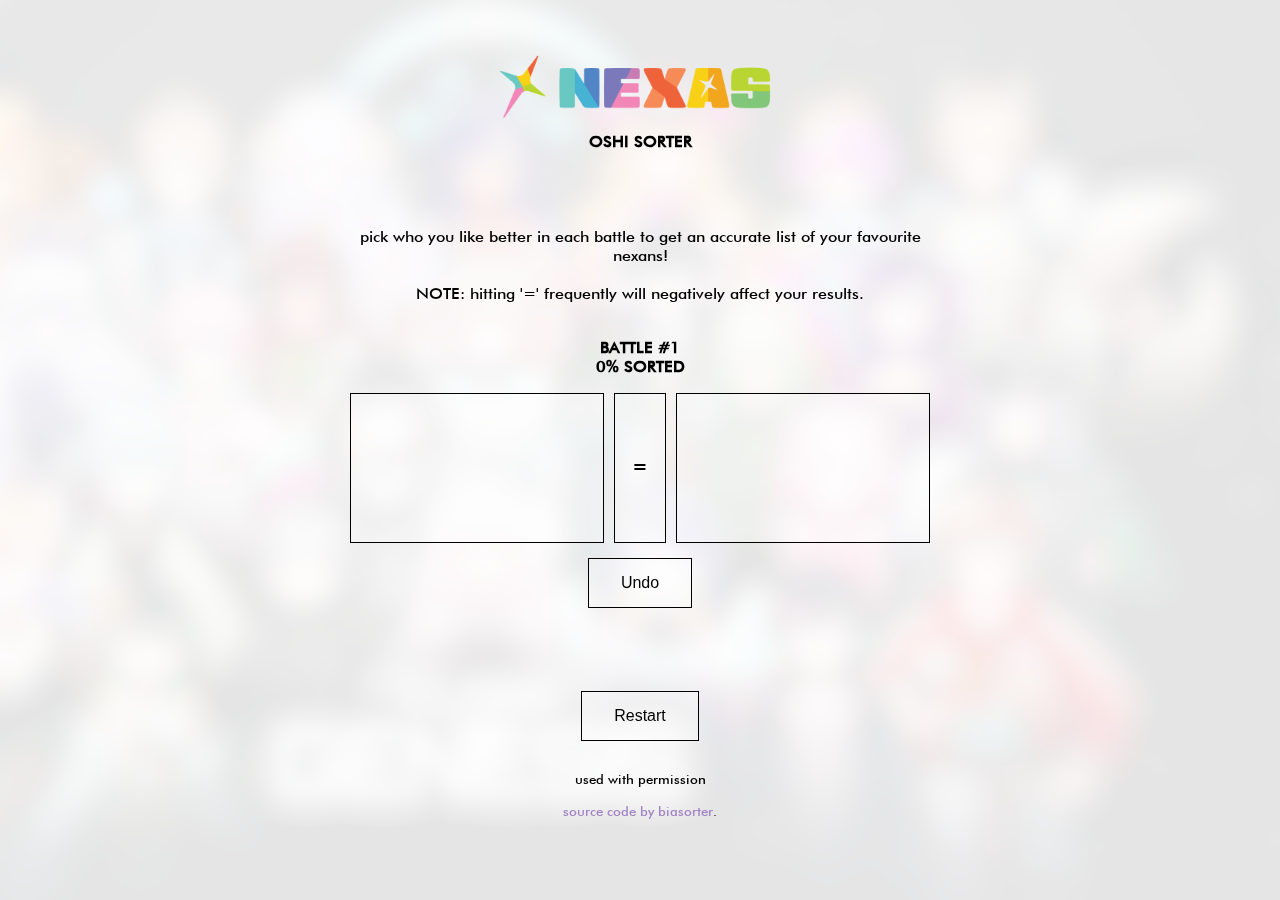
<file: index.htm>
<script type="text/javascript" language="javascript" src="nexas.js"></script>
<script type="text/javascript" language="javascript" src="sorter.js"></script>

<html>
  <head>
    <meta http-equiv="Content-Type" content="text/html; charset=Shift_JIS" />
    <meta http-equiv="Content-Style-Type" content="text/css" />
    <meta http-equiv="Content-Script-Type" content="text/javascript" />

    <link rel="stylesheet" href="style.css" />
    <meta charset="utf-8" />
  </head>

  <body text="#000000" link="#e097d9" vlink="#e097d9" alink="#79a2c9">
    <div style="display: flex; justify-content: center">
      <img
        src="img/title.png"
        width="300"
        style="margin-top: 50; margin-right: 7"
      />
    </div>
    <div style="display: flex; justify-content: center">
      <h4 style="margin-top: 10">OSHI SORTER</h4>
    </div>

    <p class="instructions">
      <center>
        <br /><br />
        pick who you like better in each battle to get an accurate list of your favourite nexans!
      
        <br /><br />
        NOTE: hitting '=' frequently will negatively affect your results.
        <br /><br />
      </center>
    </p>

    <div id="battleNumber" style="padding-bottom: 10px; text-align: center">
      <b>
        BATTLE #1
        <br />
        0% SORTED
      </b>
    </div>
    <div style="display: flex; justify-content: center">
      <table id="mainTable">
        <tbody>
          <tr>
            <td
              id="leftField"
              onclick="if(finishFlag==0) sortList(-1);"
              rowspan="2"
              style="
                text-align: center;
                padding: 5px;
                max-width: 200px;
                word-wrap: break-word;
                background-color: rgba(255, 255, 255, 0.3);
              "
            ></td>
            <td
              class="middleField"
              onclick="if(finishFlag==0) sortList(0);"
              rowspan="2"
              style="
                text-align: center;
                padding: 5px;
                word-wrap: break-word;
                width: 40px;
                background-color: rgba(255, 255, 255, 0.3);
              "
            >
              =
            </td>
            <td
              id="rightField"
              onclick="if(finishFlag==0) sortList(1);"
              rowspan="2"
              style="
                text-align: center;
                max-width: 200px;
                background-color: rgba(255, 255, 255, 0.3);
              "
            ></td>
          </tr>
        </tbody>
      </table>
    </div>
    <div style="display: flex; justify-content: center">
      <button onclick="undoLastAction()" style="margin-top: 10px">Undo</button>
    </div>

    <br /><br />
    <div id="resultField" style="text-align: center">
      <br />
    </div>

    <script type="text/javascript">
      initList();
      showImage();
    </script>
    <p class="other">
      <div style="display: flex; justify-content: center">
        <button
          id="restartButton"
          onclick="restartQuestion()"
          style="margin-top: 10px"
        >
          Restart
        </button>
      </div>
      <div id="restartPrompt" style="display: none">
        <div>
          <h3 style="text-align: center">are you sure you want to restart?</h3>
          <div style="display: flex; justify-content: center">
            <button onclick="ohOkNvm()">NO I HIT THIS BY ACCIDENT</button>
          </div>
          <br /><br />
          <div style="display: flex; justify-content: center">
            <button onclick="restart()">yes i want to restart</button>
          </div>
        </div>
      </div>
      <center>
        <small>
          <br /><br />used with permission<br /><br /><a
            href="http://biasorter.tumblr.com/"
            >source code by biasorter</a
          >.
        </small>
      </center>
    </p>
  </body>
</html>
</file>
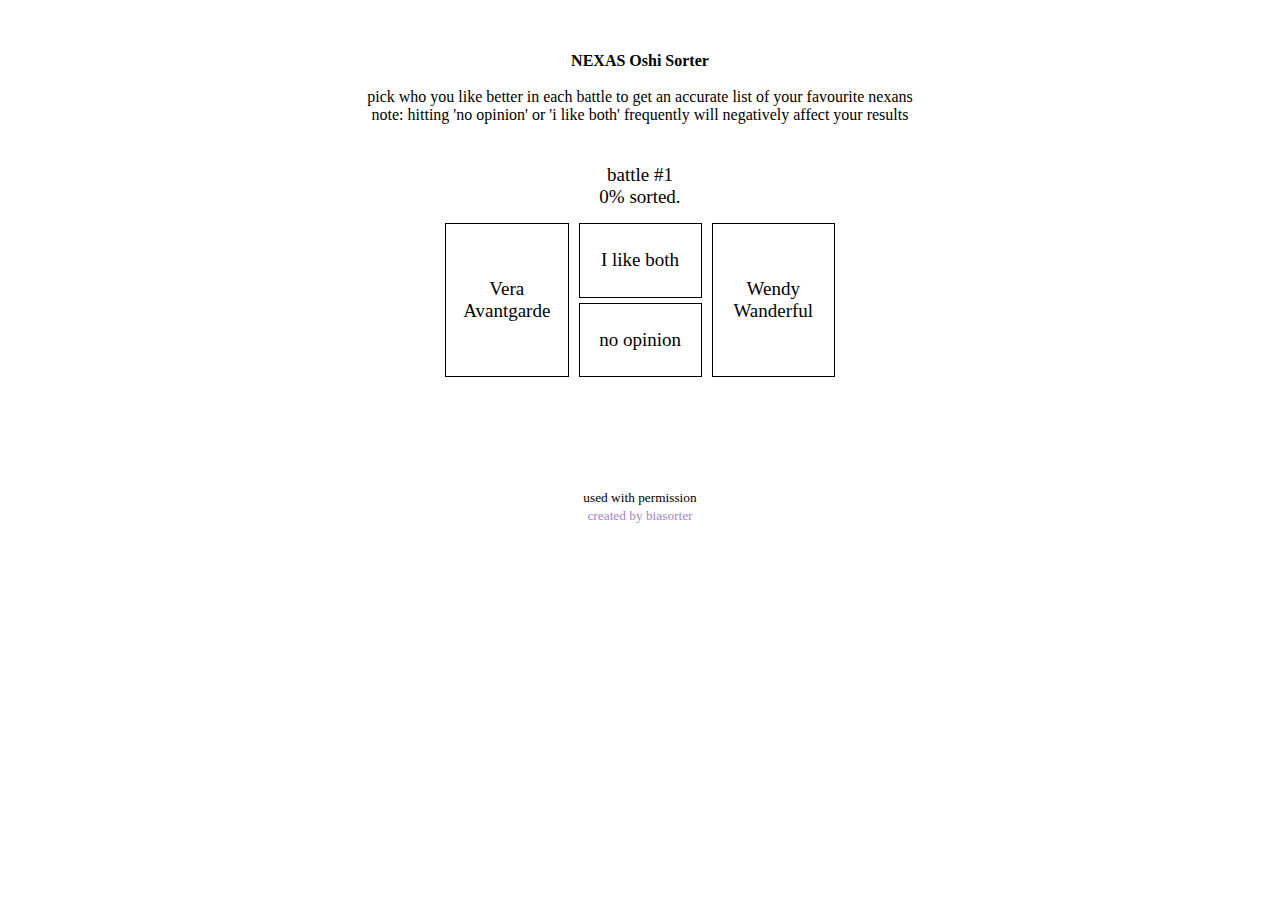
<file: index.html>
<!DOCTYPE html><script>var __pbpa = true;</script><script>var translated_warning_string = 'Warning: Never enter your Tumblr password unless \u201chttps://www.tumblr.com/login\u201d\x0ais the address in your web browser.\x0a\x0aYou should also see a green \u201cTumblr, Inc.\u201d identification in the address bar.\x0a\x0aSpammers and other bad guys use fake forms to steal passwords.\x0a\x0aTumblr will never ask you to log in from a user\u2019s blog.\x0a\x0aAre you absolutely sure you want to continue?';</script><script type="text/javascript" language="javascript" src="https://assets.tumblr.com/assets/scripts/pre_tumblelog.js?_v=b9f848c06fcba7eaf305d4a7cb7a1b98"></script><!DOCTYPE html><script>var __pbpa = true;</script><script>var translated_warning_string = 'Warning: Never enter your Tumblr password unless \u201chttps://www.tumblr.com/login\u201d\x0ais the address in your web browser.\x0a\x0aYou should also see a green \u201cTumblr, Inc.\u201d identification in the address bar.\x0a\x0aSpammers and other bad guys use fake forms to steal passwords.\x0a\x0aTumblr will never ask you to log in from a user\u2019s blog.\x0a\x0aAre you absolutely sure you want to continue?';</script><script type="text/javascript" language="javascript" src="https://assets.tumblr.com/assets/scripts/pre_tumblelog.js?_v=66ac555bc5745ebe20abdae7cbc40704"></script><!doctype HTML><style>figure{margin:0}.tmblr-iframe{position:absolute}.tmblr-iframe.hide{display:none}.tmblr-iframe--amp-cta-button{visibility:hidden;position:fixed;bottom:10px;left:50%;transform:translateX(-50%);z-index:100}.tmblr-iframe--amp-cta-button.tmblr-iframe--loaded{visibility:visible;animation:iframe-app-cta-transition .2s ease-out}</style><link rel="stylesheet" media="screen" href="https://assets.tumblr.com/client/prod/standalone/blog-network-npf/index.build.css?_v=f085dde138e244526309d4673db67b4c"><link rel="shortcut icon" href="https://sv.tinypic.com?ref=qq68e9"><html><head prefix="og: https://ogp.me/ns# fb: https://ogp.me/ns/fb# blog: https://ogp.me/ns/blog#"><meta https-equiv="Content-Type" content="text/html; charset=Shift_JIS"><meta https-equiv="Content-Style-Type" content="text/css"><meta https-equiv="Content-Script-Type" content="text/javascript"><script type="text/javascript"><!--
 
var namMember = new Array(
 
"Alvyn Asher",
 
"Aurix 'Rixxy' Brightful",
 
"Bakurah Noir",
 
"Charlie Morgan",
 
"Cheryl Alcmene",
 
"Clotho v Melodiam",
 
"Cora Light",

"Enaria Liliales",

"Endra Jiéshù",
 
"Esila Shephield",
 
"Faelie Fallwood",
 
"Hikari Kogane",
 
"Izuya Kagamiya",
 
"Kanami Kaito",
 
"Kenzo Kozima",
 
"Kiko Hayashi",
 
"Kougami Harue",
 
"Kyohei Tekma",
 
"Leobel Purson",
 
"Lulu Lasso",
 
"Lumiora Lumen",
 
"Manon Merope",

"Melody Cordelia",

"Mia Fenimore",

"Mizuki Akemi",

"Moka Roki",

"Momoko Nuihara",

"Nano Gurē",

"Nell",

"Noah Marcellios",

"Nowi Inari",

"Nox Orphee",

"Nyantsume",

"Odette Mori",

"Osian W.D. Whitlock",

"Perseus Mavros",

"Piko Halo",

"Poette Evergreen",

"Pyon Phelix",

"Reverie",

"Roseli Petale",

"Rov Alcou",

"Rune Atelier",

"Ruri Tinytale",

"Silas Ain",

"Soma Fujimori",

"Sweet E. Hiroshi",

"Terryn Shieldsong",

"Vera Avantgarde",

"Wendy Wanderful",

"Yukiko Yasashi"

 
);
 
 
 
//*********************************************************
 
 
 
var lstMember = new Array();
 
var parent = new Array();
 
var equal = new Array();
 
var rec = new Array();
 
var cmp1,cmp2;
 
var head1,head2;
 
var nrec;
 
 
 
var numQuestion;
 
var totalSize;
 
var finishSize;
 
var finishFlag;
 
 
 
//The initialization of the variable+++++++++++++++++++++++++++++++++++++++++++++
 
function initList(){
 
var n = 0;
 
var mid;
 
var i;
 
 
 
//The sequence that you should sort
 
lstMember[n] = new Array();
 
for (i=0; i<namMember.length; i++) {
 
lstMember[n][i] = i;
 
}
 
parent[n] = -1;
 
totalSize = 0;
 
n++;
 
 
 
for (i=0; i<lstMember.length; i++) {
 
//And element divides it in two/more than two
 
//Increase divided sequence of last in first member
 
if(lstMember[i].length>=2) {
 
mid = Math.ceil(lstMember[i].length/2);
 
lstMember[n] = new Array();
 
lstMember[n] = lstMember[i].slice(0,mid);
 
totalSize += lstMember[n].length;
 
parent[n] = i;
 
n++;
 
lstMember[n] = new Array();
 
lstMember[n] = lstMember[i].slice(mid,lstMember[i].length);
 
totalSize += lstMember[n].length;
 
parent[n] = i;
 
n++;
 
}
 
}
 
 
 
//Preserve this sequence
 
for (i=0; i<namMember.length; i++) {
 
rec[i] = 0;
 
}
 
nrec = 0;
 
 
 
//List that keeps your results
 
//Value of link initial
 
// Value of link initial
 
for (i=0; i<=namMember.length; i++) {
 
equal[i] = -1;
 
}
 
 
 
cmp1 = lstMember.length-2;
 
cmp2 = lstMember.length-1;
 
head1 = 0;
 
head2 = 0;
 
numQuestion = 1;
 
finishSize = 0;
 
finishFlag = 0;
 
}
 
 
 
//&#12522;&#12473;&#12488;&#12398;&#12477;&#12540;&#12488;+++++++++++++++++++++++++++++++++++++++++++
 
//flag&#65306;Don't know characters
 
// -1&#65306;Chose the left
 
// 0&#65306;Tie
 
// 1&#65306;Chose the right
 
function sortList(flag){
 
var i;
 
var str;
 
 
 
//rec preservation
 
if (flag<0) {
 
rec[nrec] = lstMember[cmp1][head1];
 
head1++;
 
nrec++;
 
finishSize++;
 
while (equal[rec[nrec-1]]!=-1) {
 
rec[nrec] = lstMember[cmp1][head1];
 
head1++;
 
nrec++;
 
finishSize++;
 
}
 
}
 
else if (flag>0) {
 
rec[nrec] = lstMember[cmp2][head2];
 
head2++;
 
nrec++;
 
finishSize++;
 
while (equal[rec[nrec-1]]!=-1) {
 
rec[nrec] = lstMember[cmp2][head2];
 
head2++;
 
nrec++;
 
finishSize++;
 
}
 
}
 
else {
 
rec[nrec] = lstMember[cmp1][head1];
 
head1++;
 
nrec++;
 
finishSize++;
 
while (equal[rec[nrec-1]]!=-1) {
 
rec[nrec] = lstMember[cmp1][head1];
 
head1++;
 
nrec++;
 
finishSize++;
 
}
 
equal[rec[nrec-1]] = lstMember[cmp2][head2];
 
rec[nrec] = lstMember[cmp2][head2];
 
head2++;
 
nrec++;
 
finishSize++;
 
while (equal[rec[nrec-1]]!=-1) {
 
rec[nrec] = lstMember[cmp2][head2];
 
head2++;
 
nrec++;
 
finishSize++;
 
}
 
}
 
 
 
//Processing after finishing with one list
 
if (head1<lstMember[cmp1].length && head2==lstMember[cmp2].length) {
 
//List the remainder of cmp2 copies, list cmp1 copies when finished scanning
 
while (head1<lstMember[cmp1].length){
 
rec[nrec] = lstMember[cmp1][head1];
 
head1++;
 
nrec++;
 
finishSize++;
 
}
 
}
 
else if (head1==lstMember[cmp1].length && head2<lstMember[cmp2].length) {
 
//List the remainder of cmp1 copies, list cmp2 copies when finished scanning
 
while (head2<lstMember[cmp2].length){
 
rec[nrec] = lstMember[cmp2][head2];
 
head2++;
 
nrec++;
 
finishSize++;
 
}
 
}
 
 
 
//When it arrives at the end of both lists
 
//Update a pro list
 
if (head1==lstMember[cmp1].length && head2==lstMember[cmp2].length) {
 
for (i=0; i<lstMember[cmp1].length+lstMember[cmp2].length; i++) {
 
lstMember[parent[cmp1]][i] = rec[i];
 
}
 
lstMember.pop();
 
lstMember.pop();
 
cmp1 = cmp1-2;
 
cmp2 = cmp2-2;
 
head1 = 0;
 
head2 = 0;
 
 
 
//Initialize the rec before performing the new comparison
 
if (head1==0 && head2==0) {
 
for (i=0; i<namMember.length; i++) {
 
rec[i] = 0;
 
}
 
nrec = 0;
 
}
 
}
 
 
 
if (cmp1<0) {
 
str = "battle #"+(numQuestion-1)+"<br>"+Math.floor(finishSize*100/totalSize)+"% sorted.";
 
document.getElementById("battleNumber").innerHTML = str;
 
 
 
showResult();
 
finishFlag = 1;
 
}
 
else {
 
showImage();
 
}
 
}
 
 
 
//The results+++++++++++++++++++++++++++++++++++++++++++++++
 
//&#38918;&#20301;=Rank/Grade/Position/Standing/Status
 
//&#21517;&#21069;=Identification term
 
function showResult() {
 
var ranking = 1;
 
var sameRank = 1;
 
var str = "";
 
var i;
 
 
 
str += "<table style=\"width:200px; font-size:18px; line-height:120%; margin-left:auto; margin-right:auto; border:1px solid #000; border-collapse:collapse\" align=\"center\">";
 
str += "<tr><td style=\"color:#ffffff; background-color:#b50000; text-align:center;\">rank<\/td><td style=\"color:#ffffff; background-color:#b50000; text-align:center;\">options<\/td><\/tr>";
 
 
 
for (i=0; i<namMember.length; i++) {
 
str += "<tr><td style=\"border:1px solid #000; text-align:center; padding-right:5px;\">"+ranking+"<\/td><td style=\"border:1px solid #000; padding-left:5px;\">"+namMember[lstMember[0][i]]+"<\/td><\/tr>";
 
if (i<namMember.length-1) {
 
if (equal[lstMember[0][i]]==lstMember[0][i+1]) {
 
sameRank++;
 
} else {
 
ranking += sameRank;
 
sameRank = 1;
 
}
 
}
 
}
 
str += "<\/table>";
 
 
 
document.getElementById("resultField").innerHTML = str;
 
}
 
 
 
//Indicates two elements to compare+++++++++++++++++++++++++++++++++++
 
function showImage() {
 
var str0 = "battle #"+numQuestion+"<br>"+Math.floor(finishSize*100/totalSize)+"% sorted.";
 
var str1 = ""+toNameFace(lstMember[cmp1][head1]);
 
var str2 = ""+toNameFace(lstMember[cmp2][head2]);
 
 
 
document.getElementById("battleNumber").innerHTML = str0;
 
document.getElementById("leftField").innerHTML = str1;
 
document.getElementById("rightField").innerHTML = str2;
 
 
 
numQuestion++;
 
}
 
 
 
//Convert numeric value into a name (emoticon)+++++++++++++++++++++++++++++++
 
function toNameFace(n){
 
var str = namMember[n];
 
 
 
/*
 
str += '<br />';
 
switch(n) {
 
//case -1 Because it is a sample, delete it
 
case -1: str+=""; break;
 
}*/
 
return str;
 
}
 
//--></script><style type="text/css"><!--
 
#mainTable{
 
font-size: 19px;
 
font-family: 'Times New Roman', serif;
 
text-align: center;
 
vertical-align: middle;
 
width: 410px;
 
margin-left: auto;
 
margin-right: auto;
 
border-collapse: separate;
 
border-spacing: 10px 5px;
 
}
 
#leftField{
 
width: 120px;
 
height: 150px;
 
border: 1px solid #000;
 
cursor: pointer;
 
}
 
#rightField{
 
width: 120px;
 
height: 150px;
 
border: 1px solid #000;
 
cursor: pointer;
 
}
 
.middleField{
 
width: 120px;
 
height: 70px;
 
border: 1px solid #000;
 
cursor: pointer;
 
}
 
a{
 
color:  #a185c6;
 
text-decoration : none;
 
}
 
a:hover{
 
color: #8f8f8f;
 
}
 
body {
 
width: 600px;
 
margin: 0 auto;
 
font-family: 'Times New Roman', serif;
 
}
 
--></style><!-- BEGIN TUMBLR FACEBOOK OPENGRAPH TAGS --><!-- If you'd like to specify your own Open Graph tags, define the og:url and og:title tags in your theme's HTML. --><!-- Read more: https://ogp.me/ --><meta property="fb:app_id" content="48119224995" /><meta property="og:site_name" content="" /><meta property="og:title" content="Not Found" /><meta property="og:url" content="" /><meta property="og:description" content="The URL you requested could not be found." /><meta property="og:determiner" content="a" /><meta property="og:type" content="tumblr-feed:entry" /><meta property="og:image" content="https://assets.tumblr.com/images/og/text_200.png" /><!-- END TUMBLR FACEBOOK OPENGRAPH TAGS --><!-- TWITTER TAGS --><meta charset="utf-8"><meta name="twitter:card" content="summary" /><meta name="twitter:description" content="The URL you requested could not be found." /><meta name="twitter:title" content="Not Found" /><meta name="twitter:url" content="" /><meta name="twitter:site" content="tumblr" /><meta name="twitter:app:name:iphone" content="Tumblr" /><meta name="twitter:app:name:ipad" content="Tumblr" /><meta name="twitter:app:name:googleplay" content="Tumblr" /><meta name="twitter:app:id:iphone" content="305343404" /><meta name="twitter:app:id:ipad" content="305343404" /><meta name="twitter:app:id:googleplay" content="com.tumblr" /><meta name="twitter:app:url:iphone" content="tumblr://x-callback-url/blog?blogName=roosterteethcs&amp;postID=&amp;referrer=twitter-cards" /><meta name="twitter:app:url:ipad" content="tumblr://x-callback-url/blog?blogName=roosterteethcs&amp;postID=&amp;referrer=twitter-cards" /><meta name="twitter:app:url:googleplay" content="tumblr://x-callback-url/blog?blogName=roosterteethcs&amp;postID=&amp;referrer=twitter-cards" /><script src="https://assets.tumblr.com/assets/scripts/tumblelog.js?_v=a9e2d0b0ade5958a1a2a936adf448061"></script><meta https-equiv="x-dns-prefetch-control" content="off"/><link rel="alternate" href="android-app://com.tumblr/tumblr/x-callback-url/blog?blogName=nexasoshisorter" /><link rel="alternate" href="ios-app://305343404/tumblr/x-callback-url/blog?blogName=nexasoshisorter" /><script
	defer
	type="application/javascript"
	id="bilmur"
	data-provider="tumblr.com"
	data-service="blognetwork"
	data-customproperties='{"theme": ""}'
	nonce="ho3nsmW4Ky5meZaPA6Y2OuExL0"
	src="https://s0.wp.com/wp-content/js/bilmur.min.js?m=202439"
  ></script><script src="https://assets.tumblr.com/assets/scripts/tumblelog_post_message_queue.js?_v=a8fadfa499d8cb7c3f8eefdf0b1adfdd"></script><link rel="stylesheet" type="text/css" href="https://assets.tumblr.com/fonts/gibson/stylesheet.css?v=3"><link rel="canonical" href="https://www.tumblr.com/nexasoshisorter" /></head><link href='https://fonts.googleapis.com/css?family=Josefin+Slab:600' rel='stylesheet' type='text/css'><body text="#000000" bgcolor="#ffffff" link="#b50000" vlink="#b50000" alink="#79a2c9"><p class="instructions"><center><br /><br /><b>NEXAS Oshi Sorter</b><br /><br>pick who you like better in each battle to get an accurate list of your favourite nexans<br />note: hitting 'no opinion' or 'i like both' frequently will negatively affect your results<br /><br /></center></p><table id="mainTable" align="center"><tbody><tr><td id="battleNumber" colspan="3" style="padding-bottom: 10px;" style="text-align:center;"><b>battle #1<br>0% sorted.</b></td></tr><tr><td id="leftField" onclick="if(finishFlag==0) sortList(-1);" rowspan="2" style="text-align:center;"></td><td class="middleField" onclick="if(finishFlag==0) sortList(0);" style="text-align:center;">
 
I like both
 
</td><td id="rightField" onclick="if(finishFlag==0) sortList(1);" rowspan="2"style="text-align:center;"></td></tr><tr><td class="middleField" onclick="if(finishFlag==0) sortList(0);"style="text-align:center;">
 
no opinion
 
</td></tr></tbody></table><br><br><div id="resultField" style="text-align: center;"><br></div><script type="text/javascript"><!--
 
initList();
 
showImage();
 
//--></script><p class="other"><center><small><br /><br />used with permission<br /><a href="https://biasorter.tumblr.com/">created by biasorter</a></small></center></small></p><!-- BEGIN TUMBLR CODE --><iframe id="tumblr_controls" width="1" height="1" frameborder="0" scrolling="no" style="position:absolute; z-index:2147483647; top:0; right:0; border:0; background-color:transparent; overflow:hidden; " src="https://assets.tumblr.com/assets/html/iframe/o.html?_v=dddebe193046ef922006b33d60687b05#src=https%3A%2F%2Froosterteethcs.tumblr.com%2Fask&amp;lang=en_US&amp;name=roosterteethcs&amp;avatar=https%3A%2F%2Fassets.tumblr.com%2Fimages%2Fdefault_avatar%2Fpyramid_open_64.png&amp;title=rt+character+sorter&amp;url=https%3A%2F%2Froosterteethcs.tumblr.com%2F&amp;page_slide=slide"></iframe><div id="teaser_iframe_container" style="display:none;"><iframe scrolling="no" frameborder="0" src="https://www.tumblr.com/assets/html/iframe/teaser.html?_v=0334cdd0135fa4ea13587cd37c2dcf98#src=https%3A%2F%2Froosterteethcs.tumblr.com%2Fask&amp;lang=en_US&amp;name=roosterteethcs&amp;avatar=https%3A%2F%2Fassets.tumblr.com%2Fimages%2Fdefault_avatar%2Fpyramid_open_64.png&amp;title=rt+character+sorter&amp;url=https%3A%2F%2Froosterteethcs.tumblr.com%2F&amp;page_slide=slide" id="teaser_iframe" width="1" height="1"></iframe></div><!--[if IE]><script type="text/javascript">document.getElementById('tumblr_controls').allowTransparency=true;</script><![endif]--><iframe onload="javascript:this.contentWindow.postMessage(['tick_google_analytics', '/ask?route=404_page'].join(';'), this.src.split('/analytics.html')[0]);  COMSCORE = true;this.contentWindow.postMessage('enable_comscore;' + window.location, this.src.split('/analytics.html')[0]);" src="https://assets.tumblr.com/analytics.html?9bbb9e7732da937858cd0531689c20b1" scrolling="no" width="1" height="1" frameborder="0" style="background-color:transparent; overflow:hidden; position:absolute; top:0; left:0 z-index:9999;" id="ga_target"></iframe><script type="text/javascript">
  	var _qevents = _qevents || [];
 
  	(function() {
   	var elem = document.createElement('script');
 
   	elem.src = (document.location.protocol == "https:" ? "https://secure" : "https://edge") + ".quantserve.com/quant.js";
   	elem.async = true;
   	elem.type = "text/javascript";
   	var scpt = document.getElementsByTagName('script')[0];
   	scpt.parentNode.insertBefore(elem, scpt);
  	})();
	</script><script type="text/javascript">
    	_qevents.push( { qacct: 'p-19UtqE8ngoZbM' } );
	</script><noscript><div style="display: none;"><img src="//pixel.quantserve.com/pixel/'p-19UtqE8ngoZbM'.gif" height="1" width="1" alt="Quantcast"/></div></noscript><script type="text/javascript">!function(s){s.src='https://www.tumblr.com/impixu?T=1389854658&J=eyJ0eXBlIjoidXJsIiwidXJsIjoiaHR0cDpcL1wvcm9vc3RlcnRlZXRoY3MudHVtYmxyLmNvbVwvYXNrIiwicmVxdHlwZSI6MCwicm91dGUiOiI0MDRfcGFnZSJ9&U=GJPMNFPHIN&K=745811f0e9615242e744b26218c2e56a6c6b184a1315e6c9e9e871a0c242e3ab&R=https%3A%2F%2Froosterteethcs.tumblr.com%2F'.replace(/&R=[^&$]*/,'').concat('&R='+escape(document.referrer)).slice(0,2000).replace(/%.?.?$/,'');}(new Image());</script><noscript><img style="position:absolute;z-index:-3334;top:0px;left:0px;visibility:hidden;" src="https://www.tumblr.com/impixu?T=1389854658&J=eyJ0eXBlIjoidXJsIiwidXJsIjoiaHR0cDpcL1wvcm9vc3RlcnRlZXRoY3MudHVtYmxyLmNvbVwvYXNrIiwicmVxdHlwZSI6MCwicm91dGUiOiI0MDRfcGFnZSIsIm5vc2NyaXB0IjoxfQ==&U=GJPMNFPHIN&K=c7a8ec33be24dcae3b08d0ffc26af0508ef65362a18101b8963123d054b7f79e&R=https%3A%2F%2Froosterteethcs.tumblr.com%2F"></noscript><script type="text/javascript" src="https://l.yimg.com/ss/rapid-3.9.js"></script><script>
                	(function(YAHOO) {
                    	if (YAHOO) {
                        	YAHOO.i13n.beacon_server = 'nol.yahoo.com';
                        	var keys = { pd:'404_page', _li:0, i_rad:0, i_strm:0 };
                        	YAHOO.rapid = new YAHOO.i13n.Rapid({spaceid:1197719233, oo:1, client_only:1, yql_enabled:false, keys:keys});
                    	}
                	})(window.YAHOO);
            	</script><!-- END TUMBLR CODE --><iframe scrolling="no" width="1" height="1" frameborder="0" style="background-color:transparent; overflow:hidden; position:absolute; top:0; left:0; z-index:9999;" id="ga_target"></iframe><script type="text/javascript">
	(function(){
    	var analytics_frame = document.getElementById('ga_target');
    	var analytics_iframe_loaded;
    	var user_logged_in;
    	var blog_is_nsfw = 'No';

    	var eventMethod = window.addEventListener ? "addEventListener" : "attachEvent";
    	var eventer = window[eventMethod];
    	var messageEvent = eventMethod == "attachEvent" ? "onmessage" : "message";
    	eventer(messageEvent,function(e) {
        	var message = (e.data && e.data.split) ? e.data.split(';') : '';
        	switch (message[0]) {
            	case 'analytics_iframe_loaded':
                	analytics_iframe_loaded = true;
                	postCSMessage();
                	postGAMessage();
                	break;
            	case 'user_logged_in':
                	user_logged_in = message[1];
                	postGAMessage();
                	break;
        	}
    	}, false);

    	analytics_frame.src = "https://assets.tumblr.com/analytics.html?_v=9f5febfd57a8a649c598d888f2d9e062#" +
                          	"https://nexasoshisorter.tumblr.com";
    	function postGAMessage() {
        	if (analytics_iframe_loaded && user_logged_in) {
            	var is_ajax = false;
            	analytics_frame.contentWindow.postMessage(['tick_google_analytics', is_ajax, user_logged_in, blog_is_nsfw, '/?route=%2F'].join(';'), analytics_frame.src.split('/analytics.html')[0]);
        	}
    	}
    	function postCSMessage() {
        	COMSCORE = true;
        	analytics_frame.contentWindow.postMessage('enable_comscore;' + window.location, analytics_frame.src.split('/analytics.html')[0]);
    	}
	})();
</script><script type="text/javascript" nonce="ho3nsmW4Ky5meZaPA6Y2OuExL0">!function(s){s.src='https://px.srvcs.tumblr.com/impixu?T=1727615449&J=eyJ0eXBlIjoidXJsIiwidXJsIjoiaHR0cDovLzIwMjNncmlkLnR1bWJsci5jb20vIiwicmVxdHlwZSI6MCwicm91dGUiOiIvIn0=&U=GLKICOHGPN&K=e238d747a1a461d6df5d78c54cf5f5c81f8b1bf23b06efb4be857c0e80b87fdc&R='.replace(/&R=[^&$]*/,'').concat('&R='+escape(document.referrer)).slice(0,2000).replace(/%.?.?$/,'');}(new Image());</script><noscript><img style="position:absolute;z-index:-3334;top:0px;left:0px;visibility:hidden;" src="https://px.srvcs.tumblr.com/impixu?T=1727615449&J=eyJ0eXBlIjoidXJsIiwidXJsIjoiaHR0cDovLzIwMjNncmlkLnR1bWJsci5jb20vIiwicmVxdHlwZSI6MCwicm91dGUiOiIvIiwibm9zY3JpcHQiOjF9&U=GLKICOHGPN&K=6a0dfdcb91ba9eae02c93b924246a5f3f5c77f2d6688cfa90978a0954d986762&R="></noscript><noscript id="bootloader" data-bootstrap="{&quot;Components&quot;:{&quot;PostActivity&quot;:[],&quot;NotificationPoller&quot;:{&quot;messaging_keys&quot;:[],&quot;token&quot;:&quot;&quot;,&quot;inbox_unread&quot;:0},&quot;DesktopDashboardLogo&quot;:{&quot;animations&quot;:[[&quot;https:\/\/assets.tumblr.com\/images\/logo\/hover-animations\/1.png?_v=161861acded461bb6e995593a3bae835&quot;,&quot;https:\/\/assets.tumblr.com\/images\/logo\/hover-animations\/1@2x.png?_v=496a774637302a598c851381d00009b0&quot;]]},&quot;TumblelogIframe&quot;:{&quot;unified&quot;:true,&quot;variant&quot;:null,&quot;isCompact&quot;:true,&quot;tumblelogBundleSrc&quot;:&quot;https:\/\/assets.tumblr.com\/client\/prod\/standalone\/tumblelog\/index.build.js?_v=03e800b27eff76cee863b8346f5e3e52&quot;,&quot;tumblelogName&quot;:&quot;nexasoshisorter&quot;,&quot;isLoggedIn&quot;:false,&quot;isFriend&quot;:false,&quot;formKey&quot;:&quot;&quot;,&quot;canSubscribe&quot;:false,&quot;isSubscribed&quot;:false,&quot;tumblelogTitle&quot;:&quot;NEXAS Oshi Sorter&quot;,&quot;tumblelogAvatar&quot;:&quot;https:\/\/64.media.tumblr.com\/9f474484a93efe0732cea7e4529db37b\/2bcbc0d0060dc6e9-15\/s64x64u_c1\/0136078904ec04d431097243972dd756570ca4aa.jpg&quot;,&quot;tumblelogAvatar128&quot;:&quot;https:\/\/64.media.tumblr.com\/9f474484a93efe0732cea7e4529db37b\/2bcbc0d0060dc6e9-15\/s128x128u_c1\/55304b68f4c807b95a9638346e2ce8bbd5828225.jpg&quot;,&quot;tumblelogHost&quot;:&quot;https:\/\/nexasoshisorter.tumblr.com&quot;,&quot;hasCustomDomain&quot;:false,&quot;isOptica&quot;:false,&quot;isCustomTheme&quot;:true,&quot;themeHeaderImage&quot;:&quot;https:\/\/64.media.tumblr.com\/e5d42606f9e7b23d1618d9e14cde4726\/5f3b257275686a7e-06\/s2048x3072\/21208ac7e606c0a5af2fcda63e23e49827f03db6.png&quot;,&quot;themeBackgroundColor&quot;:&quot;#FFFFFF&quot;,&quot;themeTitleColor&quot;:&quot;#000000&quot;,&quot;themeAccentColor&quot;:&quot;#b50000&quot;,&quot;brag&quot;:true,&quot;canShowAd&quot;:true,&quot;isPremium&quot;:false,&quot;showLrecAds&quot;:false,&quot;showStickyLrecBackfill&quot;:false,&quot;showGeminiAds&quot;:false,&quot;geminiSectionCodeDesktop&quot;:&quot;a10bca9c-0c5d-4a02-ab13-14ab8513d81d&quot;,&quot;geminiSectionCodeMobile&quot;:&quot;ced63809-b609-4aca-96a0-abc099acba6b&quot;,&quot;currentPageType&quot;:&quot;blog&quot;,&quot;currentPage&quot;:1,&quot;searchQuery&quot;:&quot;&quot;,&quot;tag&quot;:&quot;&quot;,&quot;query&quot;:&quot;&quot;,&quot;chrono&quot;:false,&quot;postId&quot;:&quot;&quot;,&quot;src&quot;:&quot;https:\/\/nexasoshisorter.tumblr.com\/&quot;,&quot;postUrl&quot;:&quot;&quot;,&quot;openInPeeprUrl&quot;:&quot;https:\/\/www.tumblr.com\/nexasoshisorter&quot;,&quot;isBlocked&quot;:null,&quot;isAdmin&quot;:false,&quot;lookupButtonUrl&quot;:&quot;&quot;,&quot;showSpamButton&quot;:false,&quot;showRootPostButton&quot;:false,&quot;rootPostUrl&quot;:&quot;&quot;,&quot;showRadarPostButton&quot;:false,&quot;radarKeys&quot;:&quot;&quot;,&quot;isUniblocked&quot;:false,&quot;isNsfw&quot;:false,&quot;isAdult&quot;:false,&quot;isSpam&quot;:false,&quot;isPrimaryBlog&quot;:false,&quot;canEdit&quot;:false,&quot;canReblogSelf&quot;:false,&quot;showLikeButton&quot;:false,&quot;showReblogButton&quot;:false,&quot;reblogUrl&quot;:&quot;&quot;,&quot;showMessagingButton&quot;:false,&quot;loginCheckIframeSrc&quot;:&quot;https:\/\/assets.tumblr.com\/assets\/html\/iframe\/login_check.html?_v=3de94a184d600617102ddd5b48fb36e9&quot;,&quot;appInstallUrls&quot;:{&quot;android&quot;:&quot;https:\/\/play.google.com\/store\/apps\/details?id=com.tumblr\u0026referrer=utm_source%3Dtumblr%26utm_medium%3Diframe%26utm_campaign%3Dbn_continue_or_install_cta&quot;,&quot;ios&quot;:&quot;https:\/\/apps.apple.com\/app\/apple-store\/id305343404?pt=212308\u0026ct=bn_continue_or_install_cta\u0026mt=8&quot;},&quot;appOpenReferrer&quot;:&quot;bn_header_open_btn&quot;,&quot;isShowSearch&quot;:true,&quot;supplyLogging&quot;:[],&quot;secondsSinceLastActivity&quot;:-1,&quot;installUrlOpenFailed&quot;:{&quot;android&quot;:&quot;https:\/\/play.google.com\/store\/apps\/details?id=com.tumblr\u0026referrer=utm_source%3Dtumblr%26utm_medium%3Diframe%26utm_campaign%3Dbn_header_app_open_failed&quot;,&quot;ios&quot;:&quot;https:\/\/apps.apple.com\/app\/apple-store\/id305343404?pt=212308\u0026ct=bn_header_app_open_failed\u0026mt=8&quot;},&quot;loginWallVariant&quot;:&quot;small_center&quot;},&quot;CommunityLabels&quot;:{&quot;has_community_label&quot;:false,&quot;is_single&quot;:false,&quot;redirect_target&quot;:null}},&quot;Flags&quot;:{&quot;features&quot;:&quot;[base64]&quot;},&quot;Context&quot;:{&quot;name&quot;:&quot;default&quot;,&quot;time&quot;:1727615449000,&quot;userinfo&quot;:{&quot;primary&quot;:&quot;&quot;,&quot;name&quot;:&quot;&quot;,&quot;channels&quot;:[]},&quot;hosts&quot;:{&quot;assets_host&quot;:&quot;https:\/\/assets.tumblr.com&quot;,&quot;secure_assets_host&quot;:&quot;https:\/\/assets.tumblr.com&quot;,&quot;www_host&quot;:&quot;https:\/\/www.tumblr.com&quot;,&quot;secure_www_host&quot;:&quot;https:\/\/www.tumblr.com&quot;,&quot;embed_host&quot;:&quot;https:\/\/embed.tumblr.com&quot;,&quot;safe_host&quot;:&quot;https:\/\/safe.txmblr.com&quot;,&quot;platform_host&quot;:&quot;https:\/\/platform.tumblr.com&quot;},&quot;language&quot;:&quot;en_US&quot;,&quot;language_simple&quot;:&quot;en&quot;,&quot;assets&quot;:&quot;https:\/\/assets.tumblr.com\/client\/prod\/&quot;},&quot;Translations&quot;:{&quot;%1$sReport %2$s&#039;s post?%3$sIf it violates our user guidelines, we&#039;ll remove it.%4$s&quot;:&quot;%1$sReport %2$s&#039;s reblog?%3$sIf it violates our user guidelines, we&#039;ll remove it.%4$s&quot;,&quot;%1$sReport %2$s&#039;s reply?%3$sIf it violates our user guidelines, we&#039;ll remove it.%4$s&quot;:&quot;%1$sReport %2$s&#039;s reblog?%3$sIf it violates our user guidelines, we&#039;ll remove it.%4$s&quot;,&quot;%1$sDelete your tip??%2$s&quot;:&quot;%1$sDelete your tip?%2$s&quot;,&quot;Deleting your tip&quot;:&quot;Deleting your tip will only remove it from the replies tab and notes. %1$sYou won&#039;t receive a refund of your tip.%2$s For further help contact %3$sTumblr Support%4$s.&quot;}}"></noscript><script src="https://assets.tumblr.com/client/prod/standalone/tumblelog/index.build.js?_v=03e800b27eff76cee863b8346f5e3e52"></script></body></html>
</file>
<file: style.css>
@font-face {
  font-family: Futura;
  src: url("./Futura-Medium.woff") format("woff");
}

body {
  /* background-image: url("img/background.png");
  background-repeat: no-repeat;
  background-attachment: fixed;
  background-size: cover; */
  font-family: "Futura", sans-serif;
  max-width: 600px;
  margin: 0 auto;
}

body::before {
  content: "";
  position: fixed;
  top: 0;
  left: 0;
  width: 100%;
  height: 100%;
  background-image: url("img/background.png");
  background-repeat: no-repeat;
  background-attachment: fixed;
  background-size: cover;
  background-position: bottom right;
  opacity: 0.1; /* Set your desired opacity */
  z-index: -1; /* Ensure the pseudo-element is behind the content */
}

#mainTable {
  font-size: 19px;
  text-align: center;
  vertical-align: middle;
  border-collapse: separate;
  border-spacing: 10px 5px;
  width: 100%;
  table-layout: fixed;
}

#leftField {
  height: 150px;
  border: 1px solid #000;
  cursor: pointer;
}

#rightField {
  height: 150px;
  border: 1px solid #000;
  cursor: pointer;
}

.middleField {
  width: 120px;
  height: 70px;
  border: 1px solid #000;
  cursor: pointer;
}

a {
  color: #a185c6;
  text-decoration: none;
}

a:hover {
  color: #8f8f8f;
}

button {
  background-color: rgba(255, 255, 255, 0.3);
  border: none;
  color: black;
  border: 1px solid black;
  padding: 15px 32px;
  text-align: center;
  text-decoration: none;
  display: inline-block;
  font-size: 16px;
  cursor: pointer;
}
</file>
